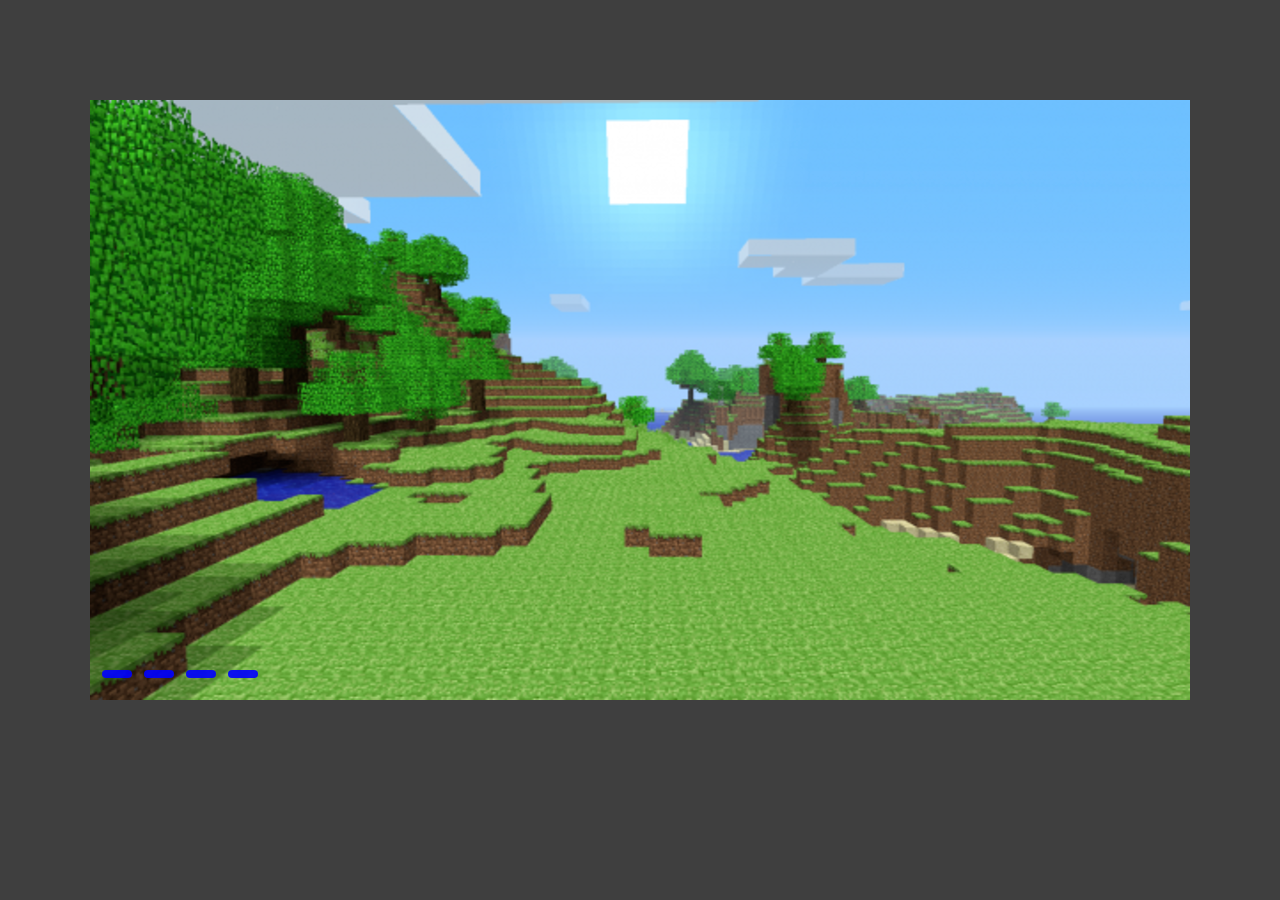
<file: index.html>
<!DOCTYPE html>
<html lang="en">
<head>
    <meta charset="UTF-8">
    <meta http-equiv="X-UA-Compatible" content="IE=edge">
    <meta name="viewport" content="width=device-width, initial-scale=1.0">
    <link rel="stylesheet" href="/style.css">
    <title>Sekiro-eto bol</title>
</head>
<body>
    <div class="slider mid">
        <div class="sliders">
            <input type="radio" name="r" id="r1" checked>
            <input type="radio" name="r" id="r2">
            <input type="radio" name="r" id="r3">
            <input type="radio" name="r" id="r4">

            <div class="slide s1"><img src="/img/майнкрафт.png" alt=""></div>
            <div class="slide s2"><img src="/img/лошадь.jpg" alt=""></div>
            <div class="slide s3"><img src="/img/simple.jpg" alt=""></div>
            <div class="slide s4"><img src="/img/min.png" alt=""></div>
        </div>
        <div class="navigation">
            <label for="r1" class="bar"></label>
            <label for="r2" class="bar"></label>
            <label for="r3" class="bar"></label>
            <label for="r4" class="bar"></label>
        </div>
    </div>
</body>
</html>
</file>
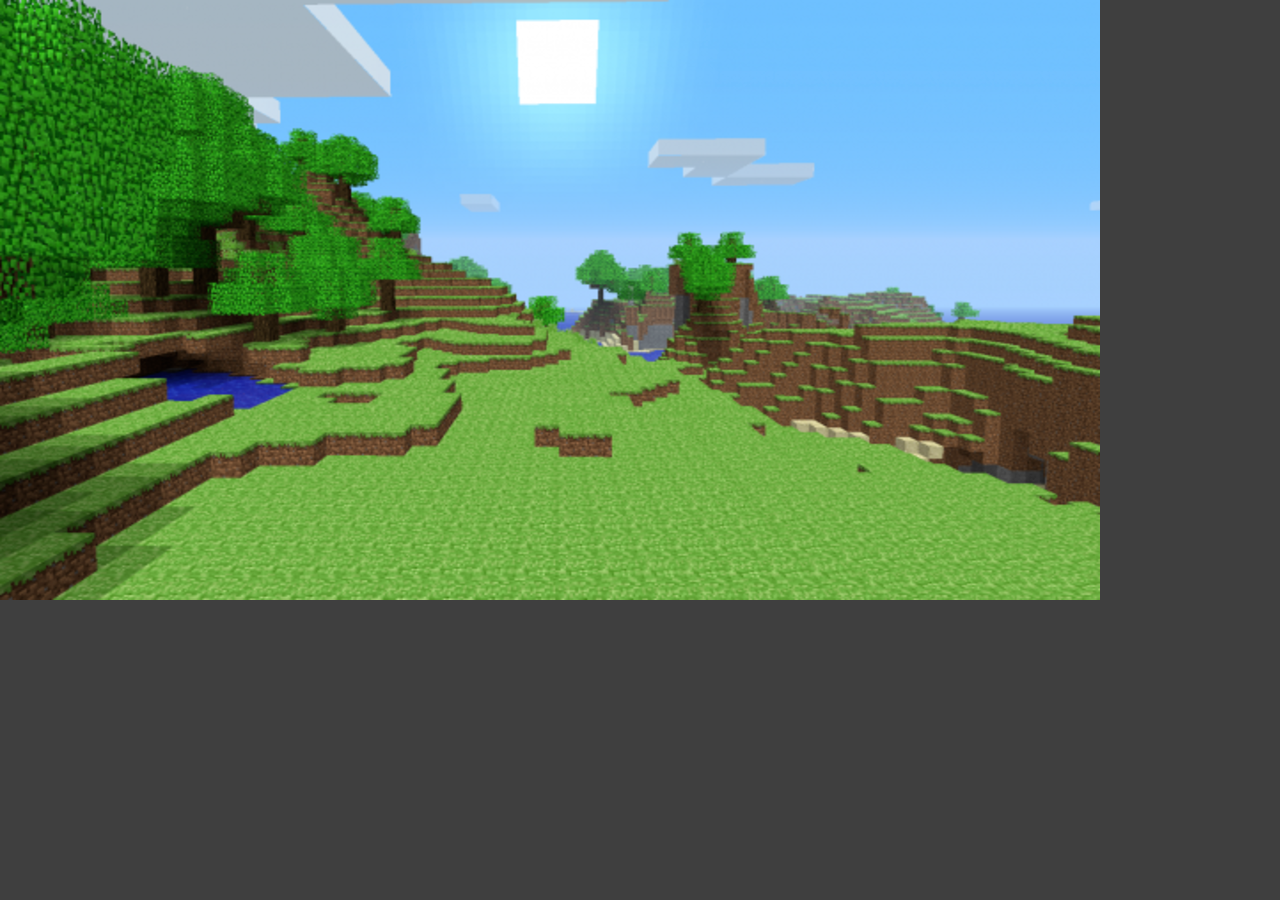
<file: cssmemeslider/index.html>
<!DOCTYPE html>
<html lang="en">
<head>
    <meta charset="UTF-8">
    <meta http-equiv="X-UA-Compatible" content="IE=edge">
    <meta name="viewport" content="width=device-width, initial-scale=1.0">
    <link rel="stylesheet" href="/style.css">
    <title>Sekiro-eto bol</title>
</head>
<body>
    <div class="container">
        <div class="slider">
            <input type="radio" name="r" id="r1" checked>
            <input type="radio" name="r" id="r2">
            <input type="radio" name="r" id="r3">
            <input type="radio" name="r" id="r4">
            <div class="slides">
                <div class="slide s1"><img src="/img/майнкрафт.png" alt="" class="slide__img"></div>
                <div class="slide"><img src="/img/лошадь.jpg" alt="" class="slide__img"></div>
                <div class="slide"><img src="/img/simple.jpg" alt="" class="slide__img"></div>
                <div class="slide"><img src="/img/min.png" alt="" class="slide__img"></div>
            </div>
            <div class="podval">
                <div class="text">
                    <div class="texts">
                        <p class="texts s1">Minecraft</p>
                        <p class="texts">Loshadka</p>
                        <p class="texts">Simple</p>
                        <p class="texts">Toje Minecraft</p>
                    </div>
                </div>
                <div class="navig">
                    <label class="bar" for="r1"></label>
                    <label class="bar" for="r2"></label>
                    <label class="bar" for="r3"></label>
                    <label class="bar" for="r4"></label>
                </div>
            </div>
        </div>
       </div>
</body>
</html>
</file>
<file: style.css>
*{
    padding: 0;
    margin: 0;
}
body{
    background-color: rgb(63, 63, 63);
}
.slider{
    width: 1100px;
    height: 600px;
    overflow: hidden;
}
.mid{
    position: absolute;
    top: 100px;
    left: 50%;
    transform: translate(-50%);
}
.navigation{
    position: absolute;
    bottom: 16px;
    left:90px;
    transform: translateX(-50%);
    display: flex;
}
.bar{
    height: 8px;
    width: 30px;
    margin: 6px;
    opacity: .9;
    cursor:pointer;
    background-color: blue;
    border-radius: 10px;
    transition: all .4s ease;
}
.bar:hover{
    opacity: 1;
    transform: scale(1.1);
}
input[name="r"]{
    position: absolute;
    visibility: hidden;
}
.sliders{
    width: 200%;
    height: 100%;
    display: flex;
}
.slide{
    width: 100%;
    transition: all .6s ease;
}
.slide img{
    width: 1100px;
    height: 600px;
}
#r1:checked ~  .s1{
    margin-left: 0;
}
#r2:checked ~  .s1{
    margin-left: -50%;
}
#r3:checked ~  .s1{
    margin-left: -100%;
}
#r4:checked ~  .s1{
    margin-left: -300%;
}
</file>
